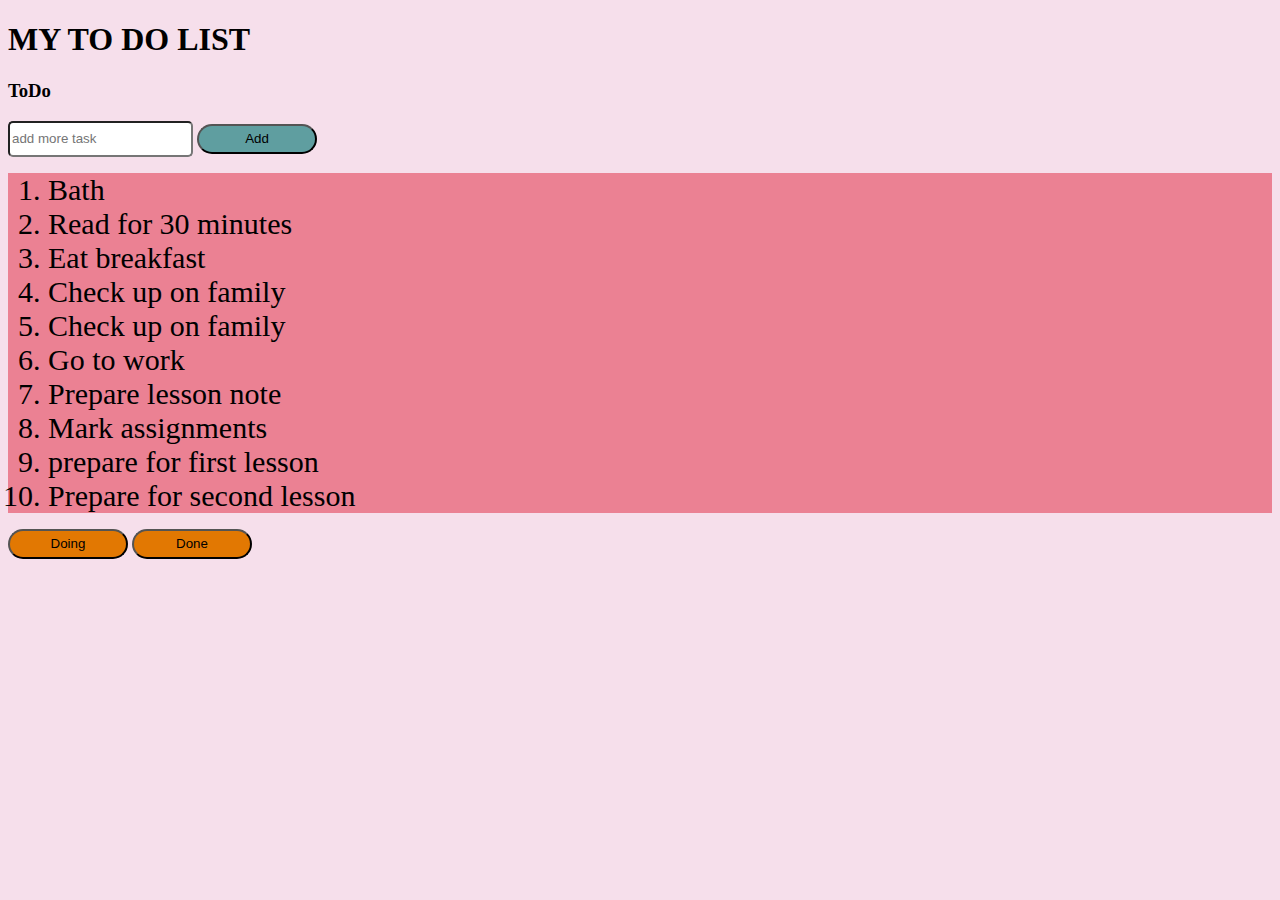
<file: index.html>
<!DOCTYPE html>
<html lang="en">
<head>
    <meta charset="UTF-8">
    <meta http-equiv="X-UA-Compatible" content="IE=edge">
    <meta name="viewport" content="width=device-width, initial-scale=1.0">
    <title> My to do list</title>
    <link rel="stylesheet" href="style.css">
</head>
<body>
    <h1>MY TO DO LIST</h1>
    <h3>ToDo</h3>
    <form action="" method="get">
        <input type="text" placeholder="add more task" class="textf">
        <input type="submit" class="submit" value="Add">
    </form>
    <ol class="todo">
        <li>Bath</li>
        <li>Read for 30 minutes</li>
        <li>Eat breakfast </li>
        <li>Check up on family </li>
        <li>Check up on family </li>
        <li>Go to work </li>  
        <li>Prepare lesson note</li>
        <li>Mark assignments</li>
        <li>prepare for first lesson</li>
        <li>Prepare for second lesson</li>
    </ol>
    <a href="doing.html"><input type="submit" class="nav-button" value="Doing"></a>
    <a href="done.html"><input type="submit" class="nav-button" value="Done"></a>
</body>
</html>
</file>
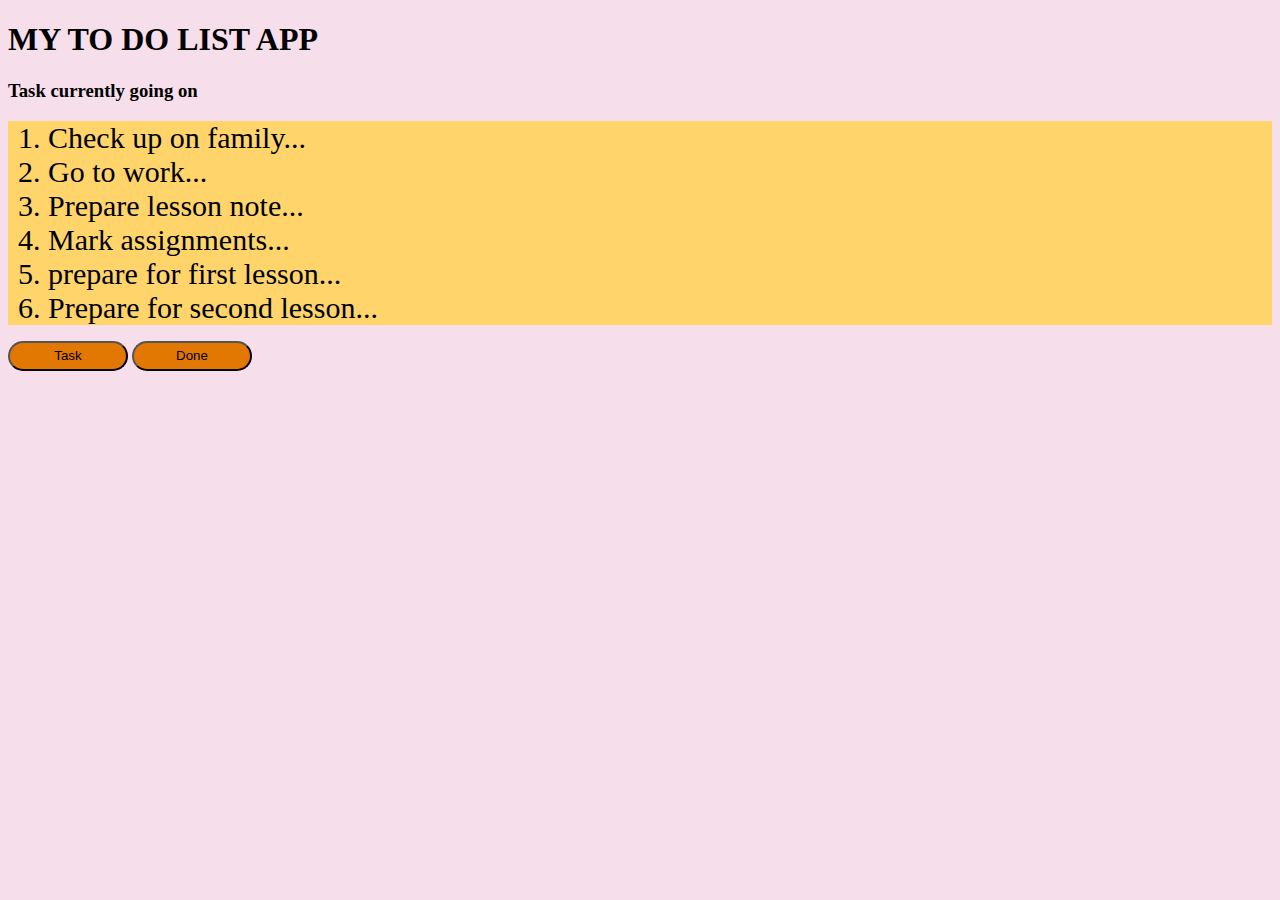
<file: doing.html>
<!DOCTYPE html>
<html lang="en">
<head>
    <meta charset="UTF-8">
    <meta http-equiv="X-UA-Compatible" content="IE=edge">
    <meta name="viewport" content="width=device-width, initial-scale=1.0">
    <title>Doing to do list items</title>
    <link rel="stylesheet" href="style.css">
</head>
<body>
    <h1>MY TO DO LIST APP</h1>
    <h3>Task currently going on</h3>
    <ol class="doing">
        <li>Check up on family... </li>
        <li>Go to work... </li>  
        <li>Prepare lesson note...</li>
        <li>Mark assignments...</li>
        <li>prepare for first lesson...</li>
        <li>Prepare for second lesson...</li>
    </ol>
    <a href="index.html"><input type="submit" class="nav-button" value="Task"></a>
    <a href="done.html"><input type="submit" class="nav-button" value="Done"></a>
</body>
</html>
</file>
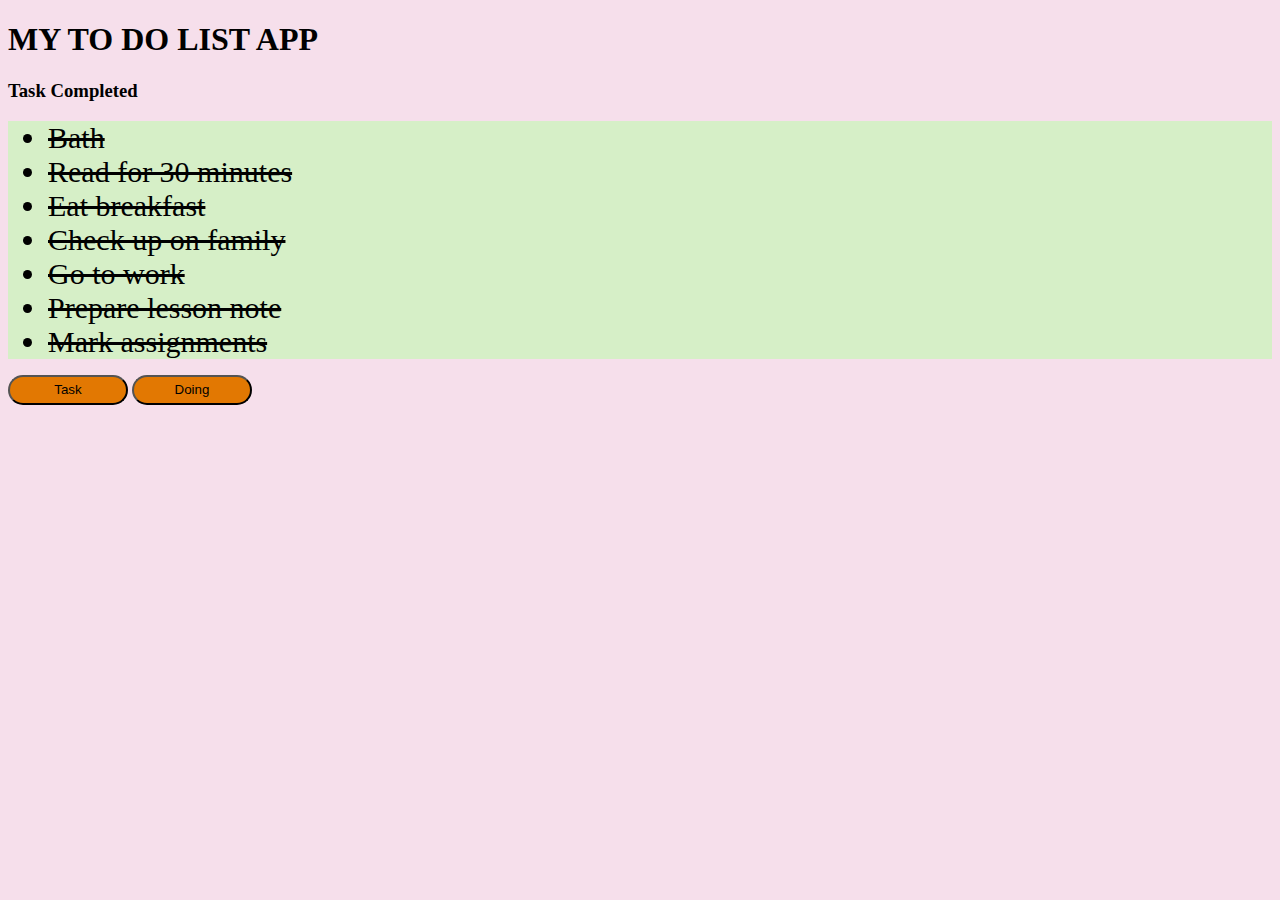
<file: done.html>
<!DOCTYPE html>
<html lang="en">
<head>
    <meta charset="UTF-8">
    <meta http-equiv="X-UA-Compatible" content="IE=edge">
    <meta name="viewport" content="width=device-width, initial-scale=1.0">
    <title>Done list item</title>
    <link rel="stylesheet" href="style.css">
</head>
<body class="donepage">
    <h1>MY TO DO LIST APP</h1>
    <h3>Task Completed</h3>
    <ul class="done">
        <li>Bath</li>
        <li>Read for 30 minutes</li>
        <li>Eat breakfast </li>
        <li>Check up on family </li>
        <li>Go to work </li>  
        <li>Prepare lesson note</li>
        <li>Mark assignments</li>
    </ul>
    <a href="index.html"><input type="submit" class="nav-button" value="Task"></a>
    <a href="doing.html"><input type="submit" class="nav-button" value="Doing"></a>
</body>
</html>
</file>
<file: style.css>
body{
    background-color: #f6dfeb;
}
.todo{
    background-color:rgb(235, 129, 147);
}

.doing{
    background-color: #ffd56b;
}
.done{
    background-color:#d6efc7;
    text-decoration: line-through;
}

.submit{
    width: 120px;
    height: 30px;
    border-radius: 50px;
    background-color: cadetblue;
}
li{
    font-size: 30px;
}
.textf{
    height: 30px;
    border-radius: 5px;
}
.nav-button{
    background-color: #e27802;
    width: 120px;
    height: 30px;
    border-radius: 50px;
}
</file>
